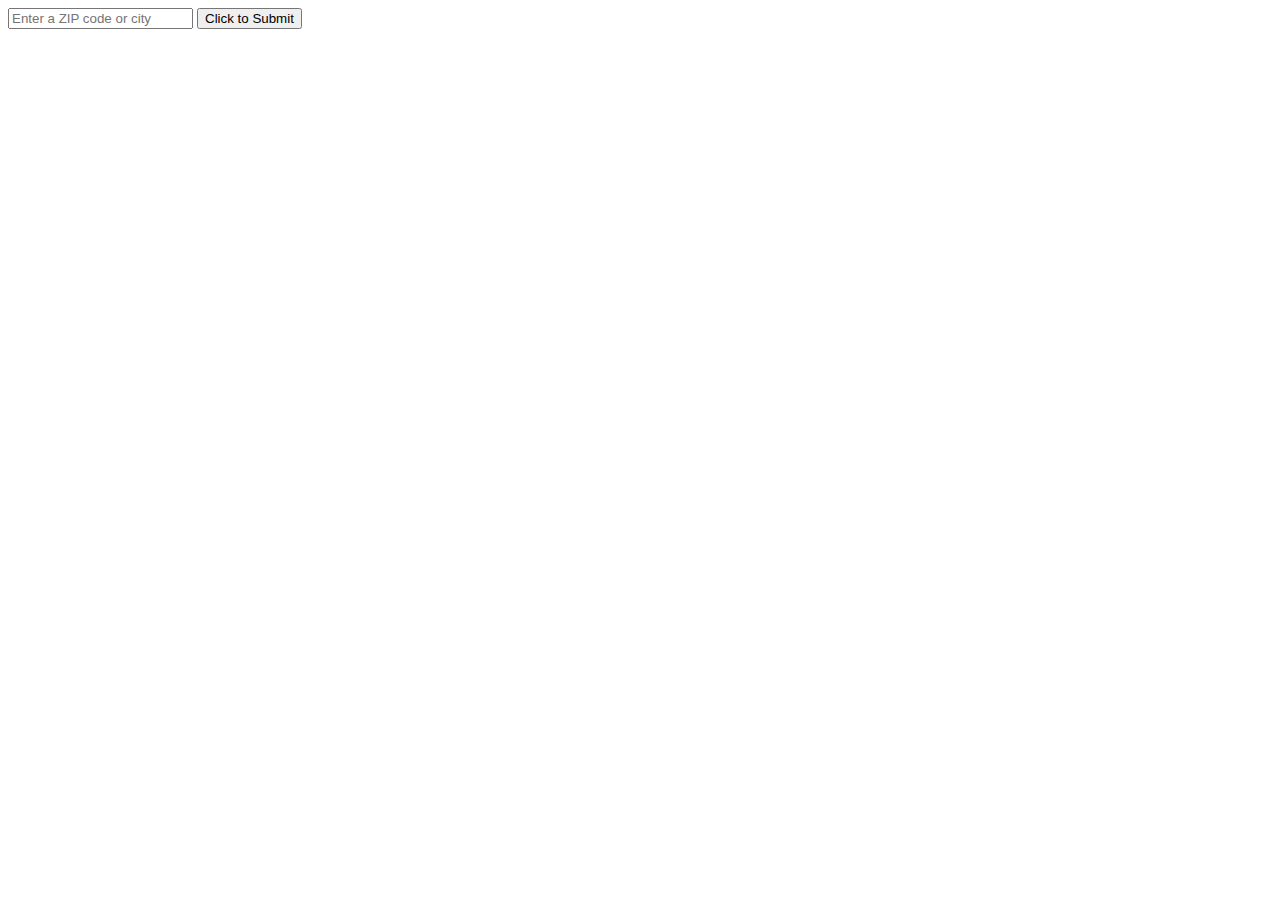
<file: testAPI.html>
<!DOCTYPE html>

<!--[if gt IE 8]><!--> <html class="no-js"> <!--<![endif]-->
    <head>
        <meta charset="utf-8">
        <meta http-equiv="X-UA-Compatible" content="IE=edge">
        <title></title>
        <meta name="description" content="">
        <meta name="viewport" content="width=device-width, initial-scale=1">
        <link rel="stylesheet" href="">
    </head>
    <body>
        <input type="text" id="userLocation" placeholder="Enter a ZIP code or city"/>
        <button type="submit" id="userSubmit">Click to Submit</button>
        <p class="test" id="test"></p>
        <script src="APItest2.js"r></script>
        <!-- <script src="APIFetchTest.js"r></script> -->
    </body>
</html>
</file>
